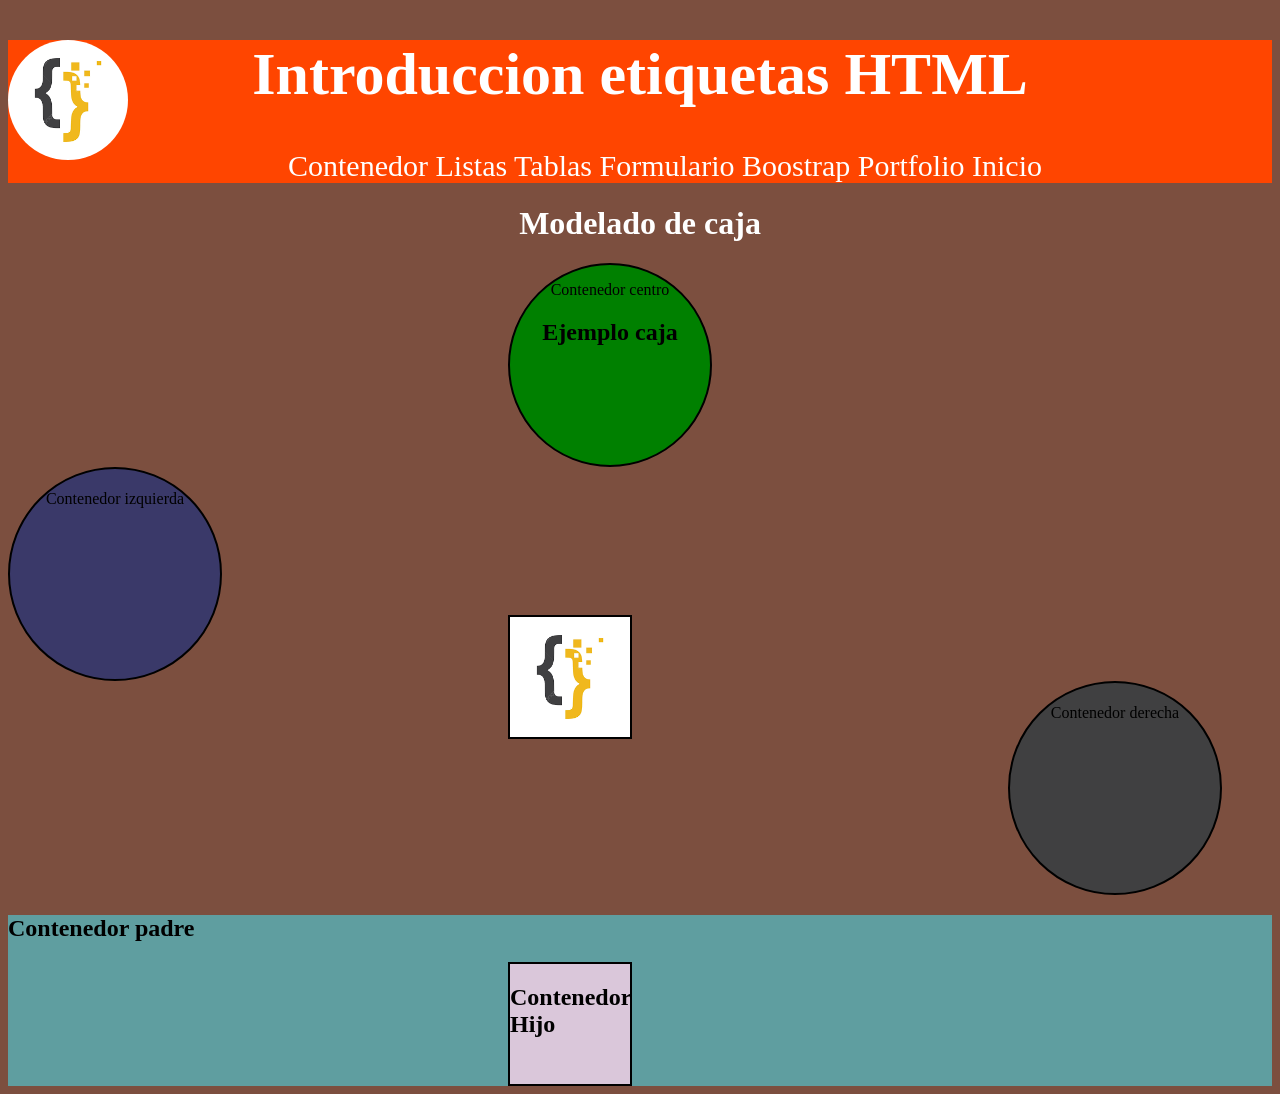
<file: contenedor.html>
<!DOCTYPE html>
<html lang="en">
<head>
    <meta charset="UTF-8">
    <meta name="viewport" content="width=device-width, initial-scale=1.0">
    <title>Contenedor</title>
    
    <style>
        .c1{
            background-color: green;
            width: 200px;
            height: 200px;
            border: 2px solid black;
            margin-left: 500px;
            text-align: center;
            border-radius: 50%;
        }

             .c2{
            background-color: rgb(58, 57, 105);
            width: 200px;
            height: 200px;
            border: 2px solid black;
            text-align: center;
            border-radius: 50%;
            padding: 5px;
            }

            .c3{
                
            background-color: rgb(64, 64, 65);
            width: 200px;
            height: 200px;
            border: 2px solid black;
            text-align: center;
            border-radius: 50%;
            padding: 5px;
            margin-left: 1000px;
            }

            .contpadre{
                background-color: cadetblue;
                position: relative;
            }

            .hijo1{
                background-color: violet;
                width: 120px;
                height: 120px;
                border: 2px solid black;
                position: absolute;
                top:-300px;
                left:500px;
            }

            .hijo2{
                background-color: rgb(218, 199, 218);
                width: 120px;
                height: 120px;
                border: 2px solid black;
                margin-left: 500px;
                
            }

            img{
                width: 120px;
                height: 120px;
            }

            header{
                background-color: orangered;
                position: relative;
                font-size: 30px;
            }

            h1{
                color: white;
                text-align: center;
            }

            header img{
                border-radius: 50%;
                position: absolute;
            }

            nav a {
                text-decoration: none;
                color: white;
            }
            nav{
                margin-left: 280px;
            }
            body{
                background-color: rgb(124, 79, 63);
            }
    </style>
</head>
<body>
    <header>
        <img src="./img/images.png" alt="">
        <h1>Introduccion etiquetas HTML</h1>
        <nav>
            <a href="contenedor.html">Contenedor</a>
            <a href="lista.html">Listas</a>
            <a href="tabla.html">Tablas</a>
            <a href="formulario.html">Formulario</a>
            <a href="boostrap.html">Boostrap</a>
            <a href="https://xbrucapoo.github.io/Portfoleo-/">Portfolio</a>
            <a href="index.html">Inicio</a>
        </nav>
    </header>
    <h1>Modelado de caja</h1>

    <div class="c1">
        <p>Contenedor centro</p>
        <h2>Ejemplo caja</h2>
    </div>
    <div class="c2">
        <p>Contenedor izquierda</p>
    </div>
    <div class="c3">
        <p>Contenedor derecha</p>
    </div>
    <div class="contpadre">
        <h2>Contenedor padre</h2>
        <div class="hijo1">
            <img src="./img/images.png" alt="">
        </div>
        <div class="hijo2">
            <h2>Contenedor Hijo </h2>
        </div>
    </div>
</body>
</html>
</file>
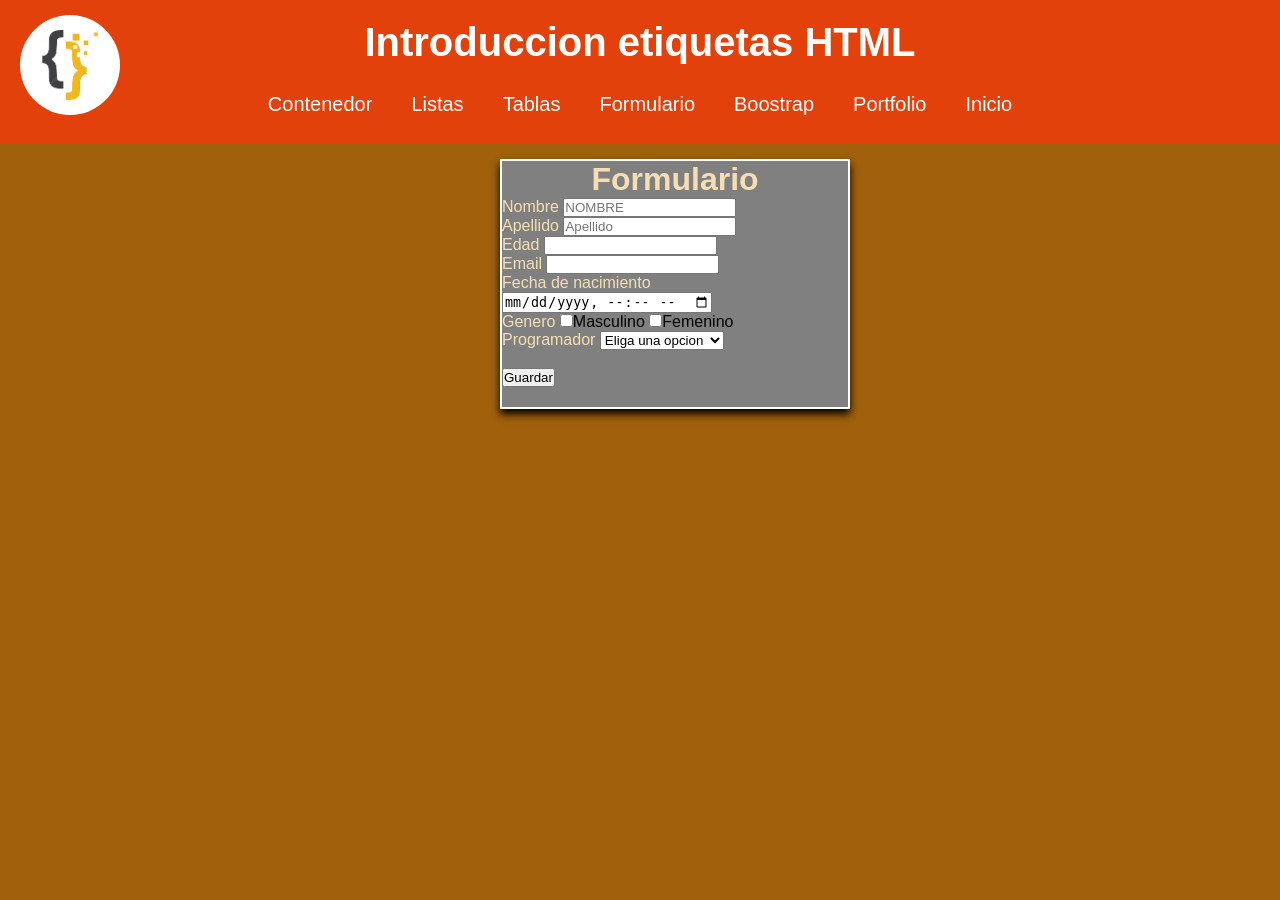
<file: formulario.html>
<!DOCTYPE html>
<html lang="en">
<head>
    <meta charset="UTF-8">
    <meta name="viewport" content="width=device-width, initial-scale=1.0">
    <title>Formulario</title>
    <link rel="stylesheet" href="style.css">
    <style>
        form{
            background-color: gray;
            margin-left: 500px;
            width: 350px;
            height: 250px;
            margin-top: 15px;
            border: 2px solid white;
            box-shadow: 0 5px 8px black;
        }

        form h1{
            color: wheat;
            text-align: center;
            font-family:Verdana, Geneva, Tahoma, sans-serif;
        }

        form label{
            color:wheat;
        }

        form button{
            background-color: orangered;
            color: white;
            font-size: 20px;
            margin-left: 100px;
            padding: 5px;
        }
    .mensaje{
        color: rgb(39, 38, 38);
        margin-left: 450px;
        
        
    }
    </style>
</head>
<body>
    <header>
        <img src="./img/images.png" alt="">
        <h1>Introduccion etiquetas HTML</h1>
        <nav>
            <a href="contenedor.html">Contenedor</a>
            <a href="lista.html">Listas</a>
            <a href="tabla.html">Tablas</a>
            <a href="formulario.html">Formulario</a>
            <a href="boostrap.html">Boostrap</a>
            <a href="https://xbrucapoo.github.io/Portfoleo-/">Portfolio</a>
            <a href="index.html">Inicio</a>
        </nav>
    </header>
    
    <form>
        <h1>Formulario </h1>
        <label for="">Nombre</label>
        <input type="text" id="nombre" placeholder="NOMBRE"><br>
        <label for="">Apellido</label>
        <input type="text" id="apellido" placeholder="Apellido"><br>
        <label for="">Edad</label>
        <input type="text" id="edad"><br>
        <label for="">Email</label>
        <input type="email" name="" id="email"><br>
        <label for="">Fecha de nacimiento</label>
        <input type="datetime-local" name="" id="fecha"><br>
        <label for="">Genero</label>
        <input type="checkbox" name="" id="hombre">Masculino
        <input type="checkbox" name="" id="mujer">Femenino
        <br>
        <label for="">Programador</label>
        <select name="" id="opcion">
            <option value="">Eliga una opcion</option>
            <option value="Des Frontend">Des FRONTEND</option>
            <option value="Des backend">Des BACKEND</option>
            <option value="LIDER">Lider de equipo</option>
            <option value="SENIOR PYTHON">Senior PYTHON</option>
        </select><br><br>
        <input type="button" value="Guardar" onclick="guardar()">
        
    </form>
    <br><br>
    
    <section class="mensaje" id="mensaje">

    </section>

</body>
</html>

<script>
function guardar(){
    let nombre= document.getElementById("nombre").value;
    let apellido= document.getElementById("apellido").value;
    let edad= document.getElementById("edad").value;
    let email= document.getElementById("email").value;
    let fecha= document.getElementById("fecha").value;
    let opcion= document.getElementById("opcion").value;
    document.getElementById("mensaje").innerHTML = 
    "Bienvenido"+ nombre + apellido + "<br/> " + edad + "<br/>" + email 
    + "<br/>" + fecha + "<br/>" + opcion;
   
}
</script>
</file>
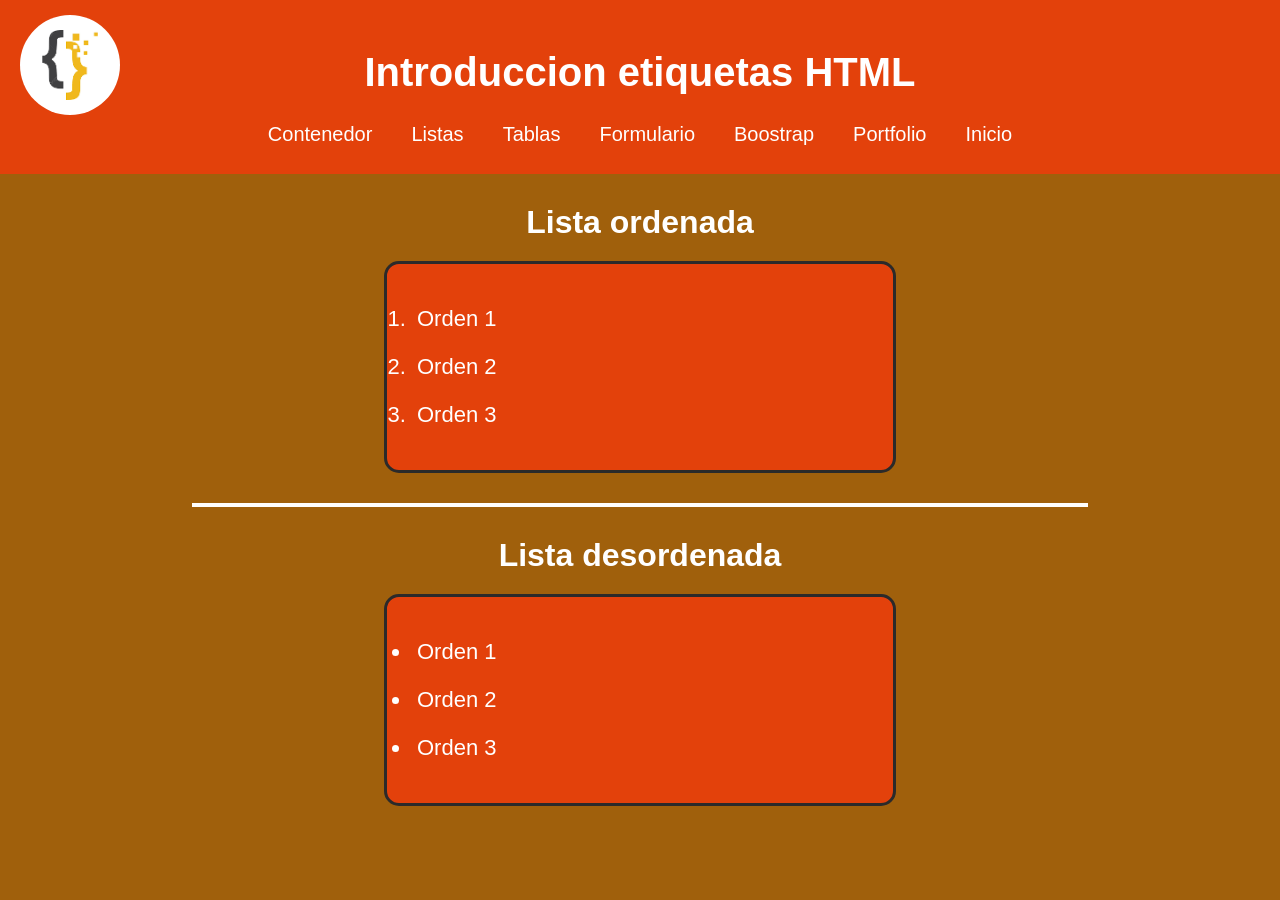
<file: lista.html>
<!DOCTYPE html>
<html lang="en">
<head>
    <meta charset="UTF-8">
    <meta name="viewport" content="width=device-width, initial-scale=1.0">
    <title>Listas</title>

    <style>

        /* RESET */
        *{
            margin: 0;
            padding: 0;
            box-sizing: border-box;
        }

        /* BODY */
        body{
            background-color: rgb(160, 96, 12);
            font-family: Arial, Helvetica, sans-serif;
        }

        /* HEADER */
        header{
            background-color: rgb(227, 65, 11);
            padding: 20px;
            position: relative;
        }

        header h1{
            text-align: center;
            color: white;
            font-size: 40px;
            margin-bottom: 20px;
        }

        /* IMAGEN */
        header img{
            width: 100px;
            height: 100px;
            border-radius: 50%;
            position: absolute;
            left: 20px;
            top: 15px;
        }

        /* NAV */
        nav{
            display: flex;
            justify-content: center;
            flex-wrap: wrap;
            gap: 15px;
            margin-top: 10px;
        }

        nav a{
            text-decoration: none;
            color: white;
            padding: 8px 12px;
            transition: 0.3s;
            font-size: 20px;
        }

        nav a:hover{
            color: black;
        }

        /* TITULOS */
        body h1{
            color: white;
            text-align: center;
            margin-top: 30px;
        }

        /* LISTAS */
        ol,
        ul{
            background-color: rgb(227, 65, 11);
            width: 40%;
            margin: 20px auto;
            padding: 25px;
            border-radius: 15px;
            border: 3px solid rgb(43, 42, 42);
            color: white;
            font-size: 22px;
        }

        /* ITEMS */
        li{
            margin: 12px 0;
            padding: 5px;
        }

        /* LINEA */
        hr{
            border: 2px solid white;
            width: 70%;
            margin: 30px auto;
        }

        /* ---------------- RESPONSIVE ---------------- */

        /* TABLET */
        @media (max-width: 900px){

            header img{
                position: static;
                display: block;
                margin: auto;
            }

            header h1{
                font-size: 32px;
                margin-top: 15px;
            }

            nav{
                margin-top: 20px;
            }

            ol,
            ul{
                width: 70%;
                font-size: 20px;
            }
        }

        /* CELULAR */
        @media (max-width: 600px){

            header{
                text-align: center;
            }

            header h1{
                font-size: 26px;
            }

            nav{
                flex-direction: column;
                align-items: center;
                gap: 10px;
            }

            nav a{
                font-size: 18px;
            }

            ol,
            ul{
                width: 90%;
                font-size: 18px;
                padding: 20px;
            }

            body h1{
                font-size: 28px;
            }

            hr{
                width: 90%;
            }
        }

    </style>
</head>

<body>

    <header>
        <img src="./img/images.png" alt="">

        <h1>Introduccion etiquetas HTML</h1>

        <nav>
            <a href="contenedor.html">Contenedor</a>
            <a href="lista.html">Listas</a>
            <a href="tabla.html">Tablas</a>
            <a href="formulario.html">Formulario</a>
            <a href="boostrap.html">Boostrap</a>
            <a href="https://xbrucapoo.github.io/Portfoleo-/">Portfolio</a>
            <a href="index.html">Inicio</a>
        </nav>
    </header>

    <h1>Lista ordenada</h1>

    <ol>
        <li>Orden 1</li>
        <li>Orden 2</li>
        <li>Orden 3</li>
    </ol>

    <hr>

    <h1>Lista desordenada</h1>

    <ul>
        <li>Orden 1</li>
        <li>Orden 2</li>
        <li>Orden 3</li>
    </ul>

</body>
</html>
</file>
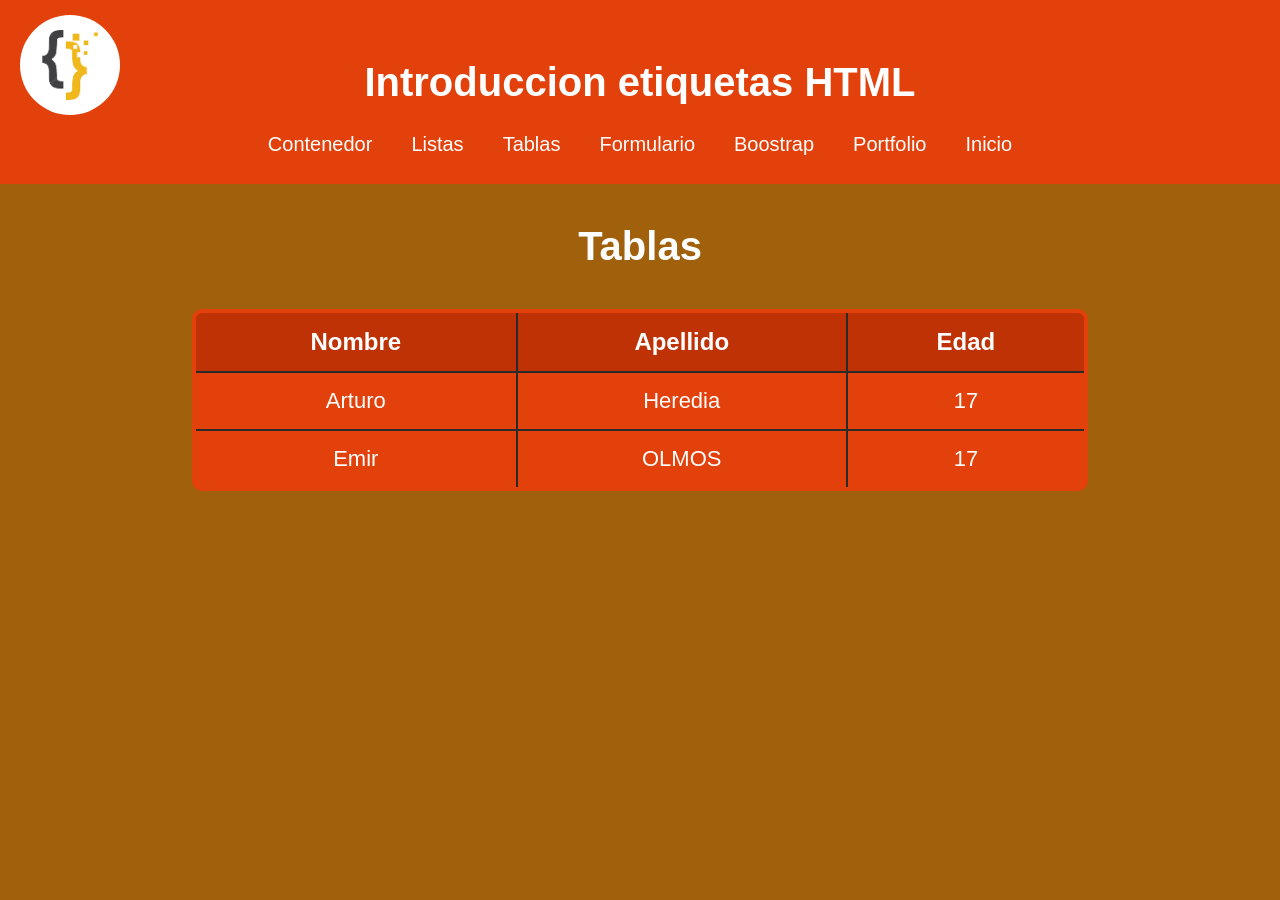
<file: tabla.html>
<!DOCTYPE html>
<html lang="en">
<head>
    <meta charset="UTF-8">
    <meta name="viewport" content="width=device-width, initial-scale=1.0">
    <title>Tablas</title>

    <style>

        /* RESET */
        *{
            margin: 0;
            padding: 0;
            box-sizing: border-box;
        }

        /* BODY */
        body{
            background-color: rgb(160, 96, 12);
            font-family: Arial, Helvetica, sans-serif;
        }

        /* HEADER */
        header{
            background-color: rgb(227, 65, 11);
            padding: 20px;
            position: relative;
        }

        header h1{
            text-align: center;
            color: white;
            font-size: 40px;
            margin-bottom: 20px;
        }

        /* IMAGEN */
        header img{
            width: 100px;
            height: 100px;
            border-radius: 50%;
            position: absolute;
            left: 20px;
            top: 15px;
        }

        /* NAV */
        nav{
            display: flex;
            justify-content: center;
            flex-wrap: wrap;
            gap: 15px;
            margin-top: 10px;
        }

        nav a{
            text-decoration: none;
            color: white;
            padding: 8px 12px;
            transition: 0.3s;
            font-size: 20px;
        }

        nav a:hover{
            color: black;
        }

        /* TITULO */
        body h1{
            color: white;
            text-align: center;
            margin-top: 40px;
            font-size: 40px;
        }

        /* TABLA */
        table{
            width: 70%;
            margin: 40px auto;
            border-collapse: collapse;
            background-color: rgb(227, 65, 11);
            color: white;
            border: 4px solid rgb(43, 42, 42);
            border-radius: 10px;
            overflow: hidden;
            font-size: 22px;
        }

        /* CELDAS */
        th,
        td{
            border: 2px solid rgb(43, 42, 42);
            padding: 15px;
            text-align: center;
        }

        /* ENCABEZADOS */
        tr:first-child{
            background-color: rgb(190, 50, 5);
            font-size: 24px;
        }

        /* EFECTO HOVER */
        tr:hover{
            background-color: rgb(255, 120, 60);
            transition: 0.3s;
        }

        /* ---------------- RESPONSIVE ---------------- */

        /* TABLET */
        @media (max-width: 900px){

            header img{
                position: static;
                display: block;
                margin: auto;
            }

            header h1{
                font-size: 32px;
                margin-top: 15px;
            }

            nav{
                margin-top: 20px;
            }

            table{
                width: 90%;
                font-size: 18px;
            }

            th,
            td{
                padding: 10px;
            }
        }

        /* CELULAR */
        @media (max-width: 600px){

            header{
                text-align: center;
            }

            header h1{
                font-size: 26px;
            }

            nav{
                flex-direction: column;
                align-items: center;
                gap: 10px;
            }

            nav a{
                font-size: 18px;
            }

            body h1{
                font-size: 30px;
            }

            table{
                width: 95%;
                font-size: 16px;
            }

            th,
            td{
                padding: 8px;
            }
        }

    </style>
</head>

<body>

    <header>
        <img src="./img/images.png" alt="">

        <h1>Introduccion etiquetas HTML</h1>

        <nav>
            <a href="contenedor.html">Contenedor</a>
            <a href="lista.html">Listas</a>
            <a href="tabla.html">Tablas</a>
            <a href="formulario.html">Formulario</a>
            <a href="boostrap.html">Boostrap</a>
            <a href="https://xbrucapoo.github.io/Portfoleo-/">Portfolio</a>
            <a href="index.html">Inicio</a>
        </nav>
    </header>

    <h1>Tablas</h1>

    <table>
        <tr>
            <th>Nombre</th>
            <th>Apellido</th>
            <th>Edad</th>
        </tr>

        <tr>
            <td>Arturo</td>
            <td>Heredia</td>
            <td>17</td>
        </tr>

        <tr>
            <td>Emir</td>
            <td>OLMOS</td>
            <td>17</td>
        </tr>
    </table>

</body>
</html>
</file>
<file: style.css>
/* RESET */
*{
    margin: 0;
    padding: 0;
    box-sizing: border-box;
}

/* BODY */
body{
    background-color: rgb(160, 96, 12);
    font-family: Arial, Helvetica, sans-serif;
}

/* HEADER */
header{
    background-color: rgb(227, 65, 11);
    position: relative;
    padding: 20px;
}

header h1{
    text-align: center;
    color: white;
    font-size: 40px;
    margin-bottom: 20px;
}

/* IMAGEN HEADER */
header img{
    width: 100px;
    height: 100px;
    border-radius: 50%;
    position: absolute;
    left: 20px;
    top: 15px;
}

/* NAV */
nav{
    display: flex;
    justify-content: center;
    flex-wrap: wrap;
    gap: 15px;
    margin-top: 10px;
}

nav a{
    text-decoration: none;
    color: white;
    padding: 8px 12px;
    transition: 0.3s;
    font-size: 20px;
}

nav a:hover{
    color: black;
}

/* MAIN */
main{
    display: flex;
    justify-content: center;
    align-items: center;
    gap: 30px;
    padding: 40px;
    flex-wrap: wrap;
}

/* CONTENEDOR 1 */
.c1{
    color: white;
    width: 40%;
    min-width: 300px;
    text-align: center;
}

.c1 img{
    width: 250px;
    height: 250px;
    border: 3px solid rgb(43, 42, 42);
    border-radius: 10px;
}

/* CONTENEDOR 2 */
.c2{
    color: white;
    width: 45%;
    min-width: 300px;
    font-size: 20px;
    line-height: 1.6;
}

.c3{
    width: 45%;
    min-width: 300px;
    line-height: 1.6;
}

.red{
    font-family:'Franklin Gothic Medium', 'Arial Narrow', Arial, sans-serif;
    color:rgb(255, 0, 0);
    font-size: 50px;

}

/* FOOTER */
footer{
    background-color: rgb(227, 65, 11);
    color: white;
    padding: 20px;
    text-align: center;
}

footer img{
    width: 50px;
    height: 50px;
    border-radius: 50%;
    margin-top: 10px;
}

footer p{
    font-size: 20px;
}

.i1{
    margin: 10px auto;
    display: block;
}

/* ---------------- RESPONSIVE ---------------- */

/* TABLET */
@media (max-width: 900px){

    header img{
        position: static;
        display: block;
        margin: auto;
    }

    header h1{
        font-size: 32px;
        margin-top: 15px;
    }

    .c1,
    .c2{
        width: 80%;
        text-align: center;
    }

    .c1 img{
        width: 220px;
        height: 220px;
    }
}

/* CELULAR */
@media (max-width: 600px){

    header{
        text-align: center;
    }

    header h1{
        font-size: 26px;
    }

    nav{
        flex-direction: column;
        align-items: center;
        gap: 10px;
    }

    nav a{
        font-size: 18px;
    }

    main{
        padding: 20px;
    }

    .c1,
    .c2{
        width: 100%;
    }

    .c1 img{
        width: 180px;
        height: 180px;
    }

    .c2{
        font-size: 18px;
    }

    footer p{
        font-size: 18px;
    }
}

.boostrap{
    background-color: rgb(24, 24, 24);
}
</file>
